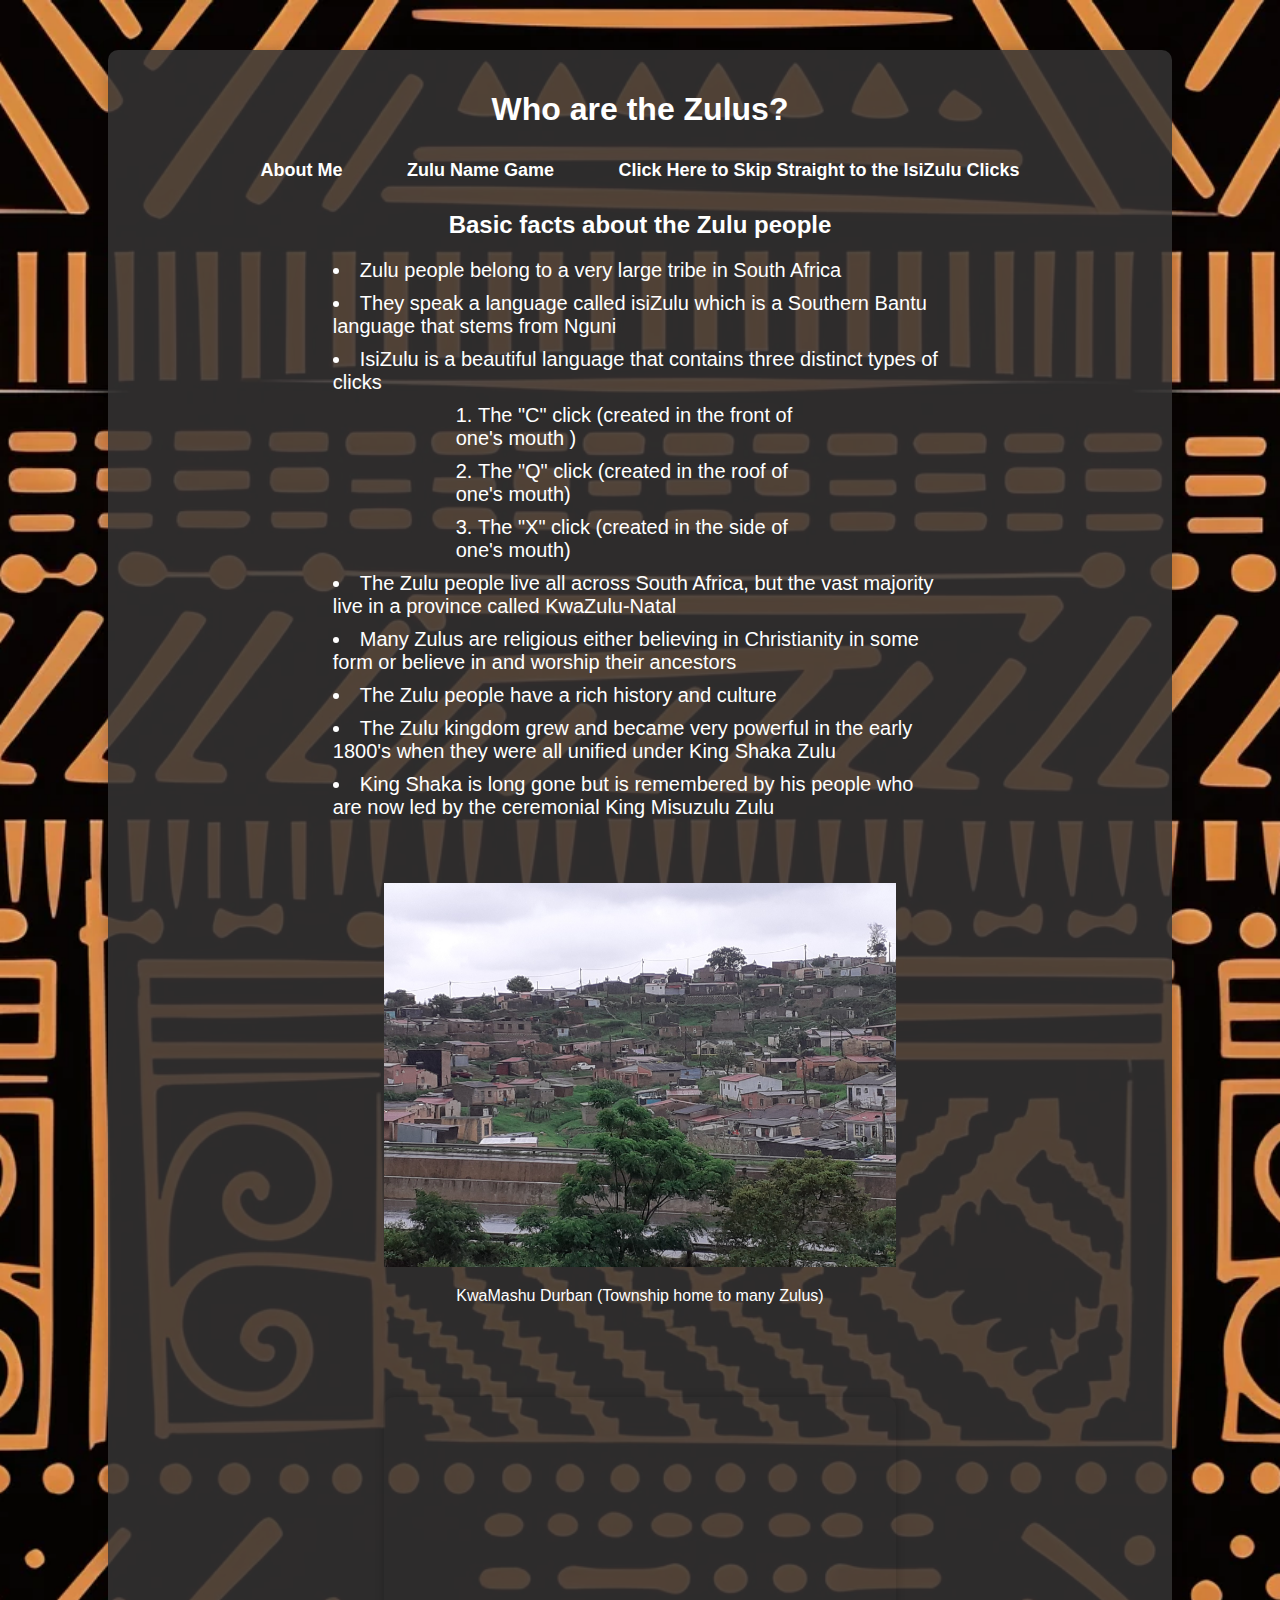
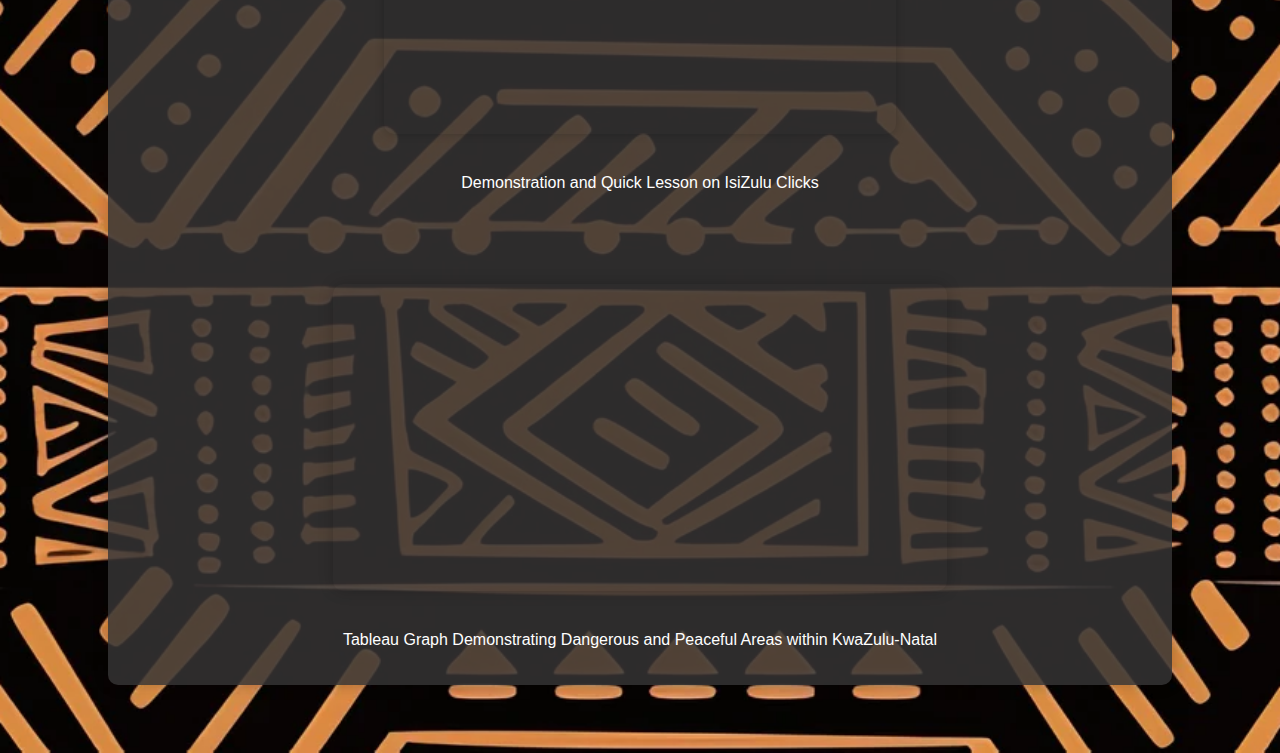
<file: scratch.html>
<!DOCTYPE html>
<html lang="en">
<head>
    <meta charset="UTF-8">
    <meta name="viewport" content="width=device-width, initial-scale=1.0">
    <title>Who are the Zulus? (Scratch)</title>
   
    <link rel="stylesheet" href="css/scratchpagestyle.css">
    
</head>
<body>
    <div class="overlay">
        <div class="common header">
            <h1>Who are the Zulus?</h1>
        </div>

        <nav>
            <a href="index.html">About Me</a>
            <a href="ZuluGame.html">Zulu Name Game</a>
           
            <a href="#clicking-demo">Click Here to Skip Straight to the IsiZulu Clicks</a> 
        </nav>

        <div class="common mainbody">
            <h2>Basic facts about the Zulu people</h2>
            <ul>
                <li>Zulu people belong to a very large tribe in South Africa</li>
                <li>They speak a language called isiZulu which is a Southern Bantu language that stems from Nguni</li>
                <li>IsiZulu is a beautiful language that contains three distinct types of clicks </li>
                    <ol>
                        <li>The "C" click (created in the front of one's mouth )</li>
                        <li>The "Q" click (created in the roof of one's mouth)</li>
                        <li>The "X" click (created in the side of one's mouth)</li>
                    </ol>
                <li>The Zulu people live all across South Africa, but the vast majority live in a province called KwaZulu-Natal</li> 
                <li>Many Zulus are religious either believing in Christianity in some form or believe in and worship their ancestors</li>
                <li>The Zulu people have a rich history and culture</li>
                <li>The Zulu kingdom grew and became very powerful in the early 1800's when they were all unified under King Shaka Zulu</li>
                <li>King Shaka is long gone but is remembered by his people who are now led by the ceremonial King Misuzulu Zulu</li>
            </ul>
            <br><br><br>
            <img src="assets/img/Kasi.jpg" alt="Zulu Township in Durban">
            <br>
             <p>KwaMashu Durban (Township home to many Zulus)</p>
        </div>
        <br><br>
        
        <div class="video-container" id="clicking-demo">
            <iframe 
                src="https://www.youtube.com/embed/KOXmPweIhZk?rel=0&modestbranding=1&showinfo=0&autoplay=0&controls=1" 
                frameborder="0" 
                allow="autoplay; encrypted-media" 
                allowfullscreen>
            </iframe>
        </div>
        <p>Demonstration and Quick Lesson on IsiZulu Clicks</p>
        <br><br>
        
        <div class='tableau-section'>
            <div class='tableauPlaceholder' id='viz1744862848940'>
                <noscript>
                    <a href='#'>
                        <img alt='Sheet 1' src='https://public.tableau.com/static/images/Kw/KwaZuluNatalJan2013-April2016/Sheet1/1_rss.png' style='border: none' />
                    </a>
                </noscript>
                <object class='tableauViz'>
                    <param name='host_url' value='https%3A%2F%2Fpublic.tableau.com%2F' />
                    <param name='embed_code_version' value='3' />
                    <param name='name' value='KwaZuluNatalJan2013-April2016/Sheet1' />
                    <param name='tabs' value='no' />
                    <param name='toolbar' value='yes' />
                    <param name='static_image' value='https://public.tableau.com/static/images/Kw/KwaZuluNatalJan2013-April2016/Sheet1/1.png' />
                </object>
            </div>
            <p class="caption">Tableau Graph Demonstrating Dangerous and Peaceful Areas within KwaZulu-Natal</p>
        </div>
    </div>

    <div class="common footer"></div>

    <script type='text/javascript'>
        var divElement = document.getElementById('viz1744862848940');
        var vizElement = divElement.getElementsByTagName('object')[0];
        vizElement.style.width = '100%';
        vizElement.style.height = (divElement.offsetWidth * 0.5) + 'px';
        var scriptElement = document.createElement('script');
        scriptElement.src = 'https://public.tableau.com/javascripts/api/viz_v1.js';
        vizElement.parentNode.insertBefore(scriptElement, vizElement);
    </script>
    <br>
</body>
</html>
</file>
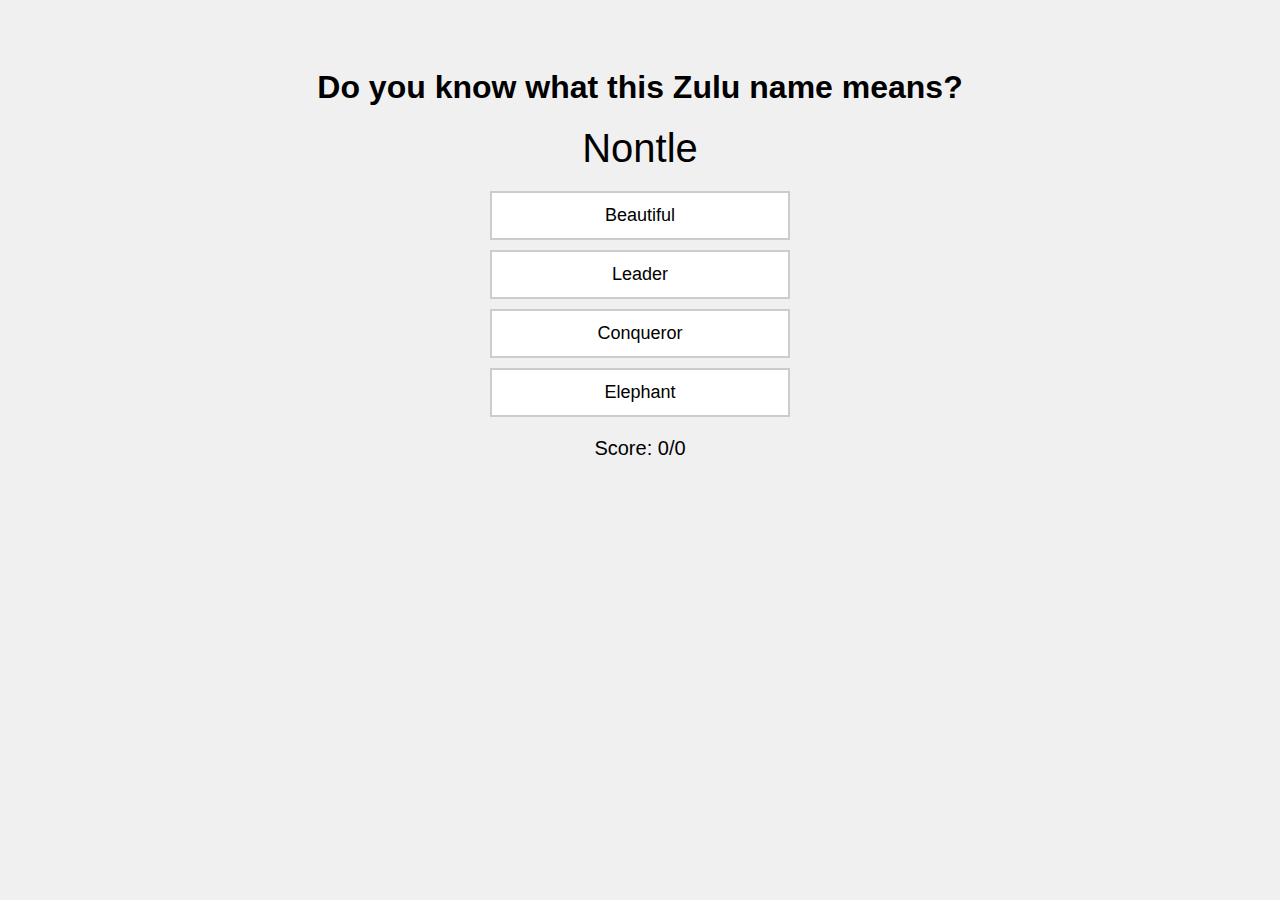
<file: ZuluGame.html>
<!DOCTYPE html>
<html lang="en">
<head>
  <meta charset="UTF-8" />
  <title>The Zulu Name Game</title>
  <style>
    body {
      font-family: Arial, sans-serif;
      background: #f0f0f0;
      text-align: center;
      padding: 40px;
    }

    h1 {
      font-size: 2em;
      margin-bottom: 20px;
    }

    #zulu-name {
      font-size: 40px;
      margin: 20px;
    }

    .options {
      display: flex;
      flex-direction: column;
      gap: 10px;
      max-width: 300px;
      margin: 0 auto;
    }

    .options button {
      padding: 12px;
      font-size: 18px;
      border: 2px solid #ccc;
      background: white;
      cursor: pointer;
    }

    .options button:hover {
      background: #e0e0e0;
    }

    #score, #result {
      font-size: 20px;
      margin-top: 20px;
    }

    #replay {
      display: none;
      margin-top: 30px;
      font-size: 18px;
      padding: 10px 20px;
      cursor: pointer;
    }
  </style>
</head>
<body>
  <h1>Do you know what this Zulu name means?</h1>
  <div id="zulu-name">Zulu Name</div>
  <div class="options" id="options"></div>
  <div id="score">Score: 0/0</div>
  <div id="result"></div>
  <button id="replay" onclick="startGame()">Play Again</button>

  <script>
    // List of Zulu names and their English meanings
    const zuluNames = [
      { zulu: "Bongani", english: "Be Thankful" },
      { zulu: "Dumisani", english: "Praise" },
      { zulu: "Thando", english: "Love" },
      { zulu: "Zanele", english: "We are enough" },
      { zulu: "Sibusiso", english: "Blessing" },
      { zulu: "Nandi", english: "Sweet" },
      { zulu: "Lindiwe", english: "Waiting" },
      { zulu: "Nkosi", english: "King" },
      { zulu: "Khanyisa", english: "To shine" },
      { zulu: "Nolwazi", english: "Knowledge" },
      { zulu: "Ayanda", english: "Increase" },
      { zulu: "Sipho", english: "Gift" },
      { zulu: "Phindile", english: "Return" },
      { zulu: "Thulani", english: "Be quiet" },
      { zulu: "Zola", english: "Calm" },
      { zulu: "Jabulani", english: "Rejoice" },
      { zulu: "Lungile", english: "Good" },
      { zulu: "Mlungisi", english: "One who brings peace" },
      { zulu: "Thembekile", english: "Faithful" },
      { zulu: "Mandla", english: "Power" },
      { zulu: "Gugulethu", english: "Our Pride" },
      { zulu: "Zinhle", english: "Beautiful" },
      { zulu: "Nokuthula", english: "Peace" },
      { zulu: "Kuhle", english: "Goodness" },
      { zulu: "Vusimuzi", english: "Bringer of peace" },
      { zulu: "Musa", english: "Mercy" },
      { zulu: "Zandile", english: "We are enough" },
      { zulu: "Lusanda", english: "Peaceful" },
      { zulu: "Mokgadi", english: "Mother" },
      { zulu: "Mpilo", english: "Life" },
      { zulu: "Buhle", english: "Beauty" },
      { zulu: "Sifiso", english: "Desire" },
      { zulu: "Fikile", english: "Arrival" },
      { zulu: "Xolani", english: "Forgiveness" },
      { zulu: "Nokwanda", english: "We have grown" },
      { zulu: "Nosipho", english: "Gift" },
      { zulu: "Ngcobo", english: "Glory" },
      { zulu: "Philani", english: "Life"},
      { zulu: "Qhawe", english: "Hero" },
      { zulu: "Mqobi", english: "Warrior" },
      { zulu: "Themba", english: "Trust" },
      { zulu: "Nkululeko", english: "Freedom" },
      { zulu: "Mahle", english: "Beautiful" },
      { zulu: "Nkhanyezi", english: "Star" },
      { zulu: "Siyabonga", english: "We are thankful" },
      { zulu: "Andile", english: "Increase"},
      { zulu: "Bandile", english: "Increase" },
      { zulu: "Bayanda", english: "Increase" },
      { zulu: "Ziyanda", english: "Increase" },
      { zulu: "Nhlanhla", english: "Lucky" },
      { zulu: "Sne/Sinehlanhla", english: "We have luck" },
      { zulu: "Sithembiso", english: "Promise" },
      { zulu: "Sithembile", english: "Trust you" },
      { zulu: "Manqoba", english: "Conqueror" },
      { zulu: "Senzo", english: "Action" },
      { zulu: "Aphiwe", english: "Given" },
      { zulu: "Nontle", english: "Beautiful" },
      { zulu: "Samkelo", english: "Welcome" },
      { zulu: "Linda", english: "Wait" },
      { zulu: "Thandeka", english: "To be loved" },
      { zulu: "Mkhulisi", english: "Raise" },
      { zulu: "Nhlankanipho", english: "Wisdom" },
      { zulu: "Mthobisi", english: "Humble" },
      { zulu: "Mzwandile", english: "Family has grown" },
      { zulu: "Sisekelo", english: "Support" },
      { zulu: "Mcendisi", english: "Savior" },
      { zulu: "Mbali", english: "Flower" },
      { zulu: "Sinethemba", english: "We trust" },
      { zulu: "Siphesihle", english: "Beautiful Gift" },
      { zulu: "Lindokuhle", english: "Waiting for Beauty/Good" },
      { zulu: "Bakithi", english: "Prosperous" },
      { zulu: "Lindani", english: "Expect" },
      { zulu: "Mqondisi", english: "Leader" },
      { zulu: "Sifundo", english: "Learn" },
      { zulu: "Wakhile", english: "He has grown" },
      { zulu: "Sakhile", english: "We have grown" },
      { zulu: "Ndumiso", english: "Praise" },
      { zulu: "Ngwenya", english: "Crocodile" },
      { zulu: "Dube", english: "Zebra" },
      { zulu: "Ndlovu", english: "Elephant" },
      { zulu: "Zodwa", english: "Independent" },
      { zulu: "Njabulo", english: "Happy" }
     ];

    let score = 0;
    let questionCount = 0;
    let correctAnswer = "";

    // Function to shuffle the answers
    function shuffle(array) {
      return array.sort(() => Math.random() - 0.5);
    }

    // Load a random question
    function loadQuestion() {
      const questionSet = shuffle([...zuluNames]).slice(0, 4);
      const chosenName = questionSet[Math.floor(Math.random() * 4)];

      document.getElementById("zulu-name").textContent = chosenName.zulu;
      correctAnswer = chosenName.english;

      const optionsContainer = document.getElementById("options");
      optionsContainer.innerHTML = "";

      // Adding the options
      questionSet.forEach(item => {
        const btn = document.createElement("button");
        btn.textContent = item.english;
        btn.onclick = () => checkAnswer(item.english);
        optionsContainer.appendChild(btn);
      });
    }

    // Check if the player's answer is correct
    function checkAnswer(answer) {
      questionCount++;
      if (answer === correctAnswer) {
        score++;
        document.getElementById("result").textContent = "✅ Correct!";
      } else {
        document.getElementById("result").textContent = `❌ Wrong! The correct answer is "${correctAnswer}".`;
      }

      document.getElementById("score").textContent = `Score: ${score}/${questionCount}`;

      if (questionCount >= 10) {
        endGame();
      } else {
        setTimeout(() => {
          document.getElementById("result").textContent = "";
          loadQuestion();
        }, 1000);
      }
    }

    // End the game and show the result
    function endGame() {
      const result = document.getElementById("result");
      if (score >= 8) {
        result.textContent = `🎉 You win! Final score: ${score}/10`;
      } else {
        result.textContent = `😢 You lose! Final score: ${score}/10`;
      }
      document.getElementById("replay").style.display = "inline-block";
    }

    // Start the game
    function startGame() {
      score = 0;
      questionCount = 0;
      document.getElementById("score").textContent = "Score: 0/0";
      document.getElementById("result").textContent = "";
      document.getElementById("replay").style.display = "none";
      loadQuestion();
    }

    // Initialize the game
    startGame();
  </script>
</body>
</html>
</file>
<file: css/scratchpagestyle.css>
body {
    margin: 0;
    padding: 0;
    background: url('../assets/img/Africa.webp') center/cover no-repeat;
    display: flex;
    flex-direction: column;
    justify-content: flex-start;
    align-items: center;
    min-height: 100%;
    text-align: center;
    overflow-x: hidden;
    overflow-y: auto;
    font-family: 'Franklin Gothic Medium', 'Arial Narrow', Arial, sans-serif;
    color: white;
}

.overlay {
    background-color: rgba(54, 52, 52, 0.84);
    width: 80%;
    margin: 50px auto;
    padding: 20px;
    border-radius: 10px;
    box-shadow: 0 0 15px rgba(0, 0, 0, 0.2);
}

.common {
    text-align: center;
}

nav {
    margin: 20px 0;
}

nav a {
    display: inline-block;
    margin: 0 10px;
    padding: 10px 20px;
    text-decoration: none;
    font-weight: bold;
    color: rgb(255, 255, 255);
    font-size: 18px;
    background-color: transparent;
    border-radius: 5px;
    transition: transform 0.1s ease-in-out, background-color 0.1s ease-in-out, box-shadow 0.1s ease-in-out;
}

nav a:hover {
    transform: scale(1.15);
    background-color: #000000; 
    box-shadow: 3px 3px 10px rgba(0, 0, 0, 0.3);
    color: rgb(255, 255, 255);
}

img {
    width: 50%;
    height: auto;
}

.image-caption {
    font-size: 16px;
    color: #444;
    margin-top: 10px;
    text-align: center;
}

ul, ol {
    list-style-position: inside;
    font-size: 20px;
    text-align: left;
    margin: 0 auto;
    padding-left: 0;
    width: 60%;
}

ul li, ol li {
    margin: 10px 0;
    color: #ffffff;
}

.footer {
    font-size: 16px;
    color: #555;
}

.video-container {
    position: relative;
    padding-bottom: 30%;
    padding-top: 30px;
    height: 0;
    overflow: hidden;
    max-width: 50%;
    margin: 40px auto;
    border-radius: 10px;
    box-shadow: 0 0 10px rgba(0, 0, 0, 0.2);
}

.video-container iframe {
    position: absolute;
    top: 0;
    left: 0;
    width: 100%;
    height: 100%;
}

.tableauPlaceholder {
    width: 60%;          
    max-width: 800px;    
    margin: 40px auto;    
    border-radius: 10px;
    box-shadow: 0 0 15px rgba(0, 0, 0, 0.2);
    overflow: hidden;
}

.tableauViz {
    width: 100%;          
    height: 400px;        
    display: block;
    border: none;
}
</file>
